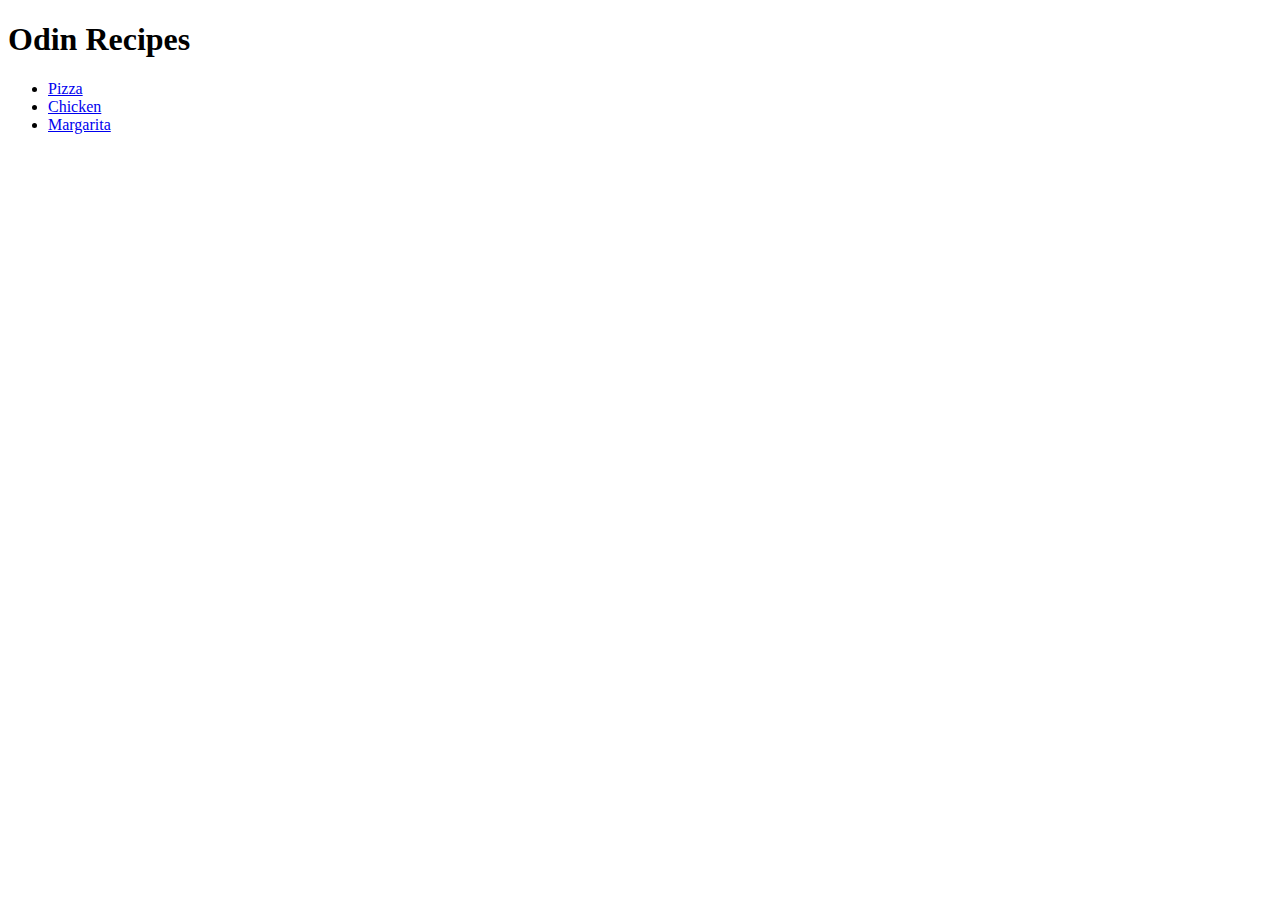
<file: index.html>
<!DOCTYPE html>
<html lang="en">
    <head>
        <meta charset="utf-8">
        <title>Recipe-Book</title>
    </head>
    <body>
       <h1>Odin Recipes</h1>
       <ul>
       <li> <a href="./recipes/Pizza.html">Pizza</a> </li>
       <li> <a href="./recipes/chicken.html">Chicken</a> </li>
       <li> <a href="./recipes/margarita.html">Margarita</a> </li>
        </ul>
    </body>
</html>
</file>
